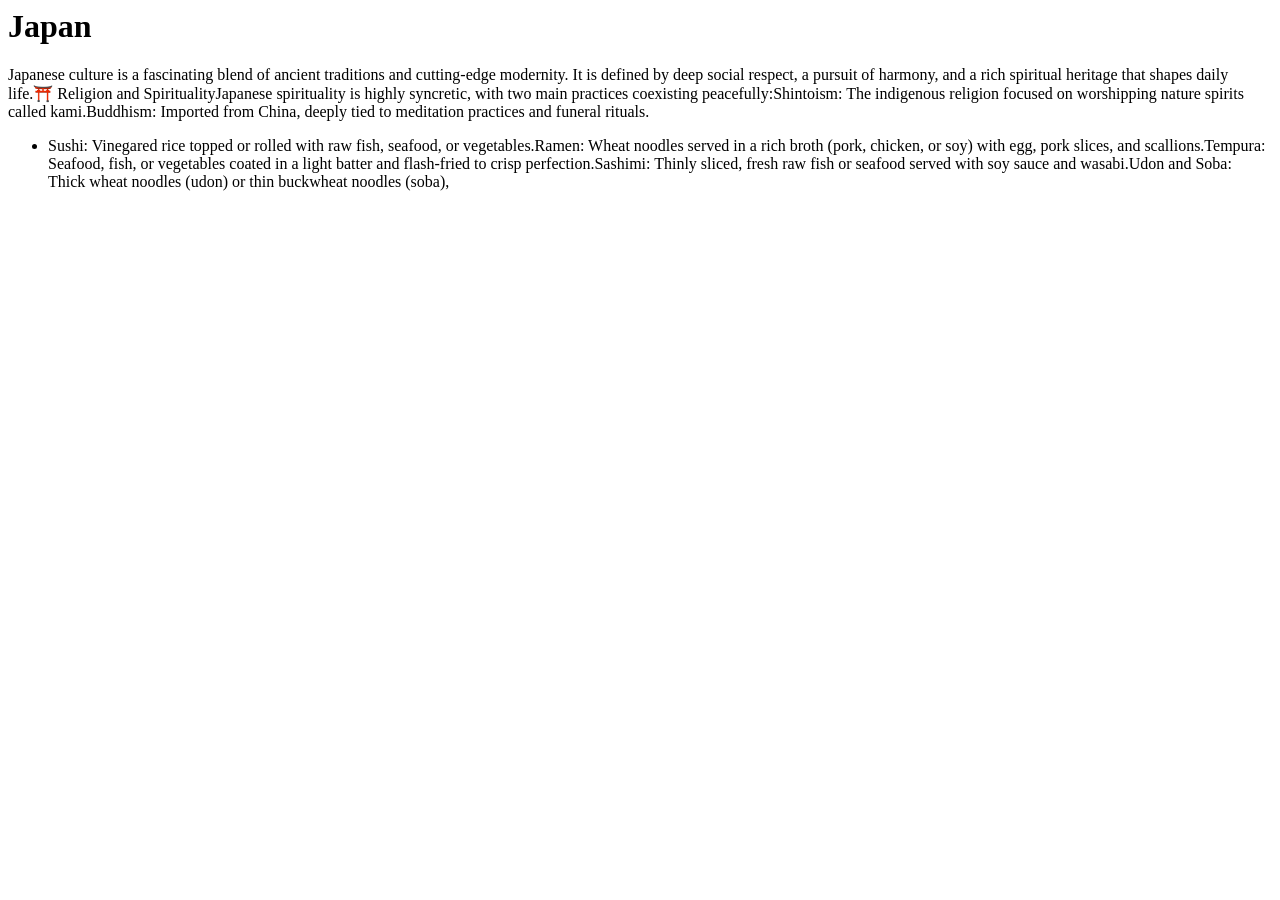
<file: Country2.html>
<html>
<body>

<h1>Japan</h1>
<p>Japanese culture is a fascinating blend of ancient traditions and cutting-edge modernity. It is defined by deep social respect, a pursuit of harmony, and a rich spiritual heritage that shapes daily life.⛩️ Religion and SpiritualityJapanese spirituality is highly syncretic, with two main practices coexisting peacefully:Shintoism: The indigenous religion focused on worshipping nature spirits called kami.Buddhism: Imported from China, deeply tied to meditation practices and funeral rituals.</p>
<ul>
<li>Sushi: Vinegared rice topped or rolled with raw fish, seafood, or vegetables.Ramen: Wheat noodles served in a rich broth (pork, chicken, or soy) with egg, pork slices, and scallions.Tempura: Seafood, fish, or vegetables coated in a light batter and flash-fried to crisp perfection.Sashimi: Thinly sliced, fresh raw fish or seafood served with soy sauce and wasabi.Udon and Soba: Thick wheat noodles (udon) or thin buckwheat noodles (soba),</li>
</ul>



</body>

</html>
</file>
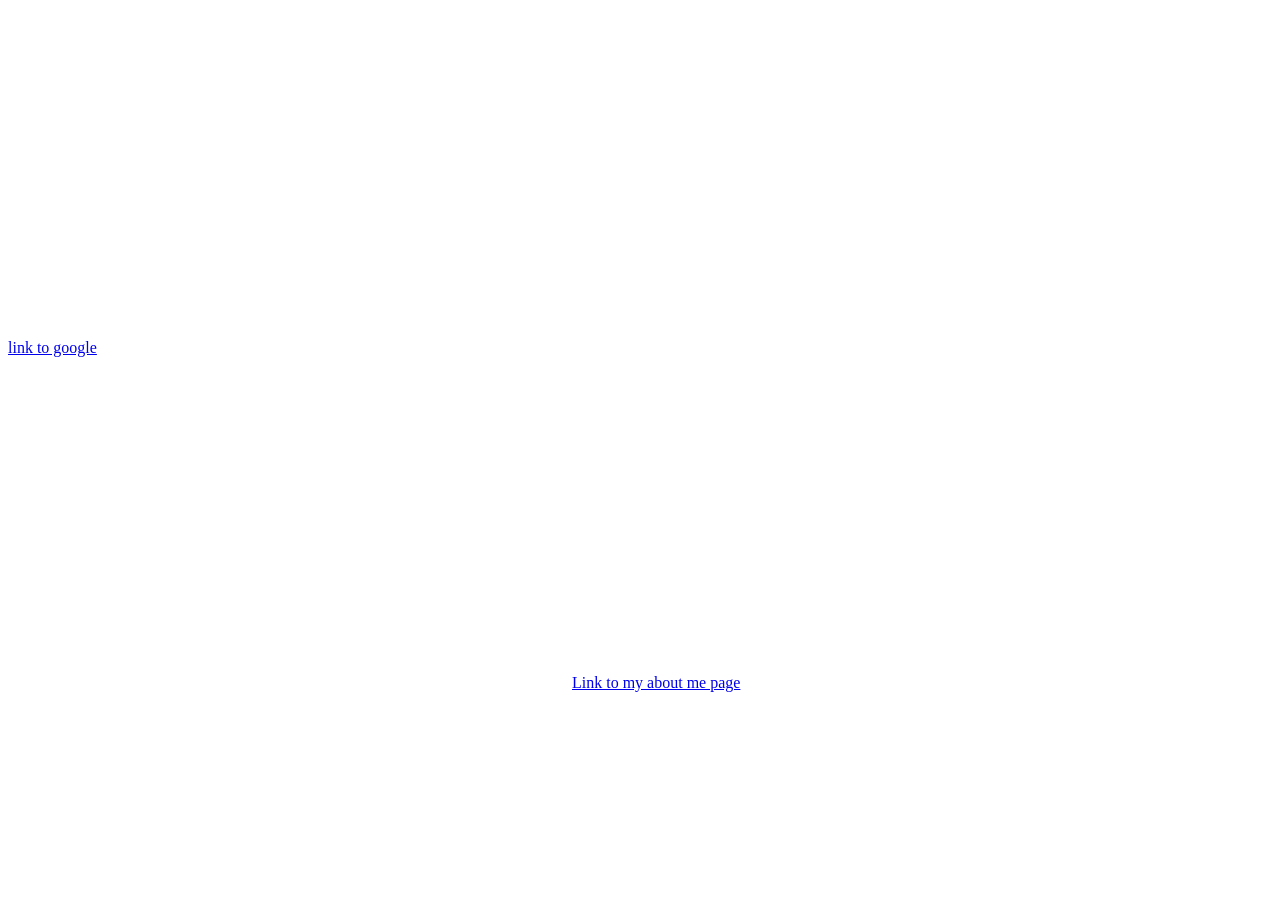
<file: Day2.html>
<body>



    <iframe width="560" height="315" src="https://www.youtube.com/embed/c0Kyj6SDKsE?si=nHzO1OGHkI2kjCgM" title="YouTube video player" frameborder="0" allow="accelerometer; autoplay; clipboard-write; encrypted-media; gyroscope; picture-in-picture; web-share" referrerpolicy="strict-origin-when-cross-origin" allowfullscreen></iframe>
<a href="https://www.google.com/"><p>link to google</p></a>

<iframe width="560" height="315" src="https://www.youtube.com/embed/c0Kyj6SDKsE?si=8-RwDi1kHrRyaahh" title="YouTube video player" frameborder="0" allow="accelerometer; autoplay; clipboard-write; encrypted-media; gyroscope; picture-in-picture; web-share" referrerpolicy="strict-origin-when-cross-origin" allowfullscreen></iframe>

</body>

<a href="AboutMe.html" <h1>Link to  my about me page</h1>
<body></body>
</file>
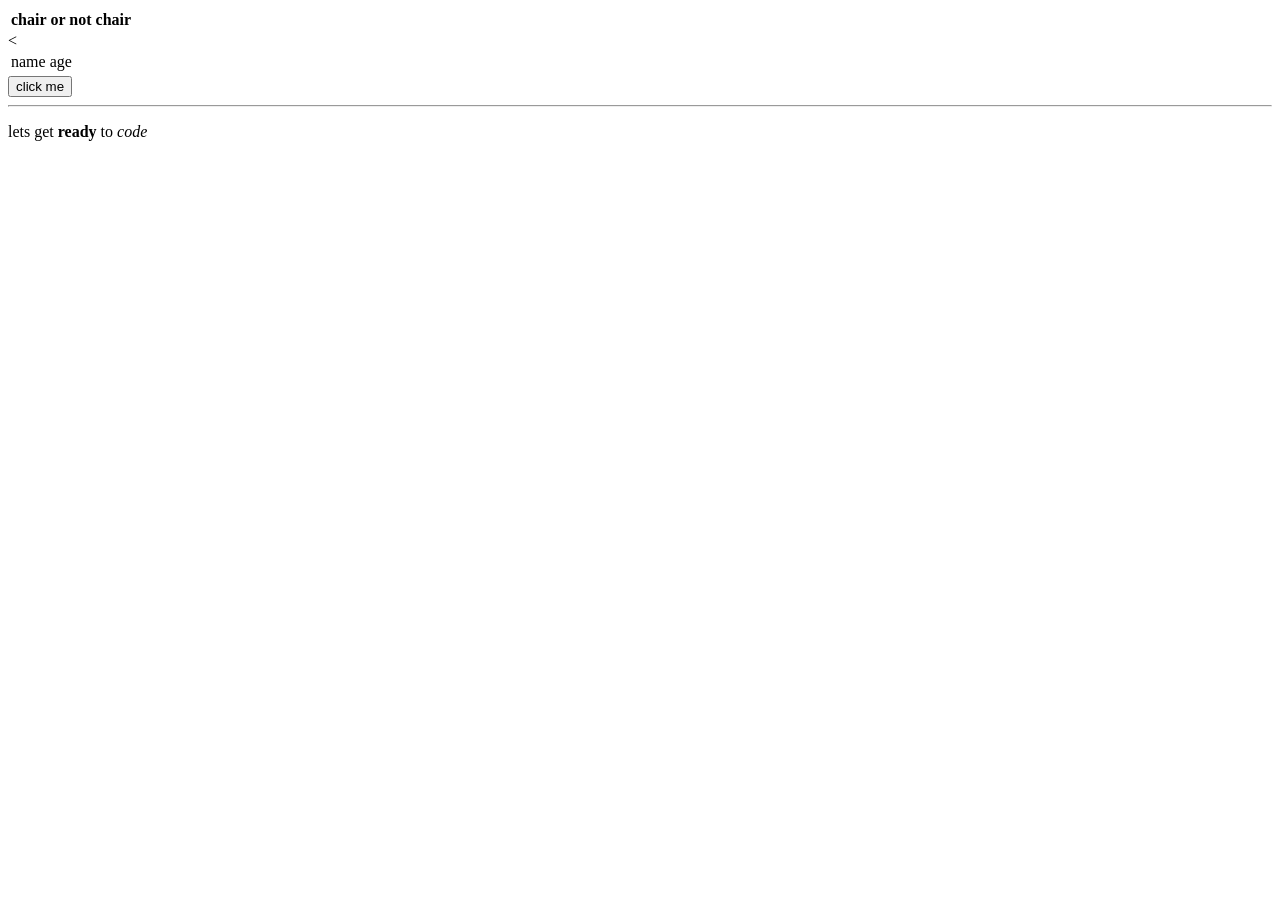
<file: day3.html>
<html>
    <body>

        <!-- <p>this is a paragraph</p>  
        <h1>this is a heading</h1>

        <img src="image" />
        
        <ul>
            <li>listed item</li>
        </ul>
        
        <ol>
            <li>list item</li>
        </ol>

        <a> href=</a> -->
        
        <table>
          <tr>
        <th>chair</th>
        <th>or not chair</th>
          </tr>  
                
                
            
        
            
                
            
        <table>
    <tr>
      <td>name</td>
      <td>age</td>  
    </tr>
    <tr>
    <

    </tr>
</table>
<a href=https:codeforlife.us"> 
<button>click me</button>
</a>

<hr />

<p>lets get <strong>ready</strong> to <em>code</em></p>
        </table>
    
        
    </body>
</html>
</file>
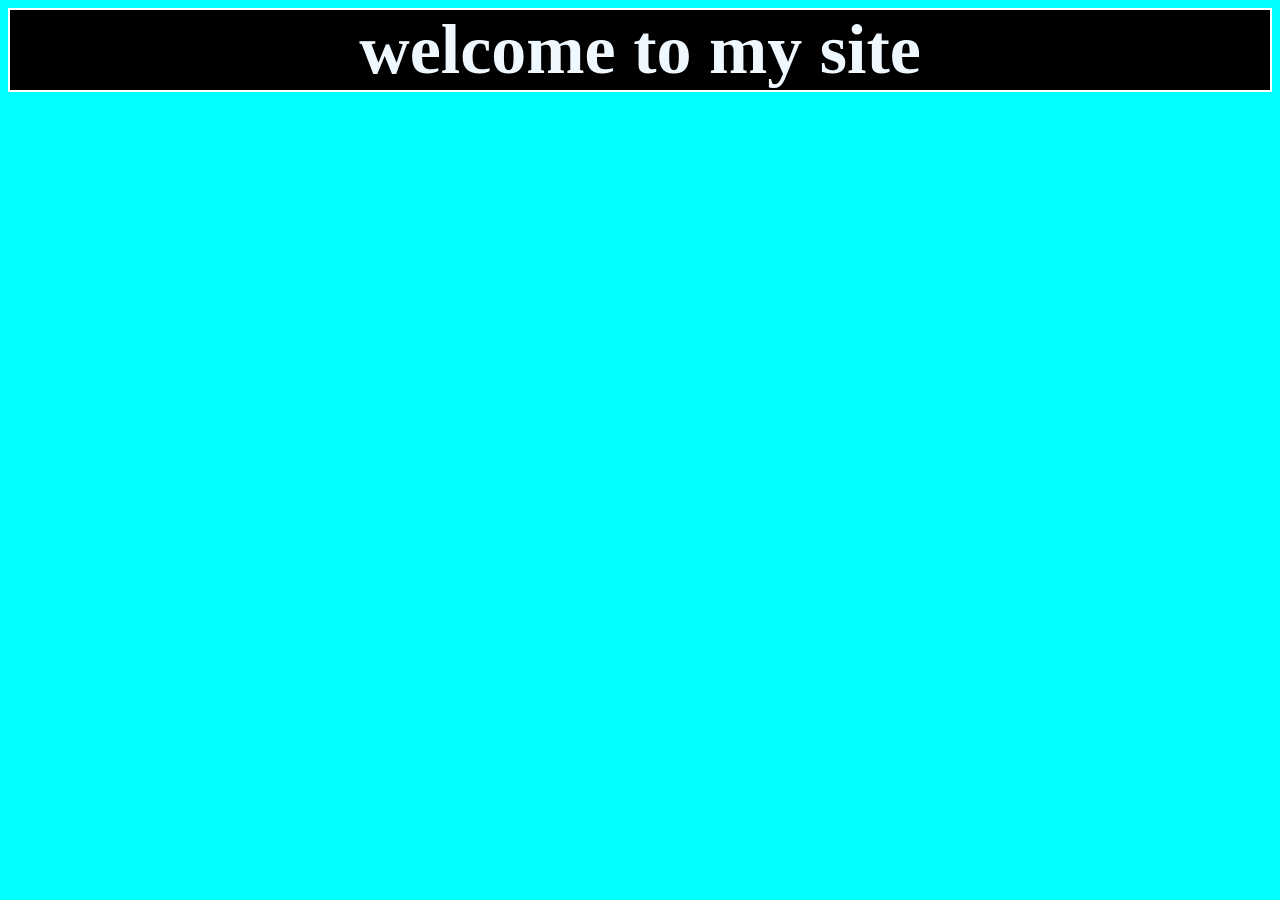
<file: DAY5.html>
<html>
<head>
<link rel="stylesheet" href="day5.css" />
</head>
<body>
    <h1>welcome to my site</h1>

 <div id="outerbox" >
      <div id="innerbox"
<img src="https://i.pinimg.com/originals/35/43/ba/3543ba31e34bae42be9715c714ef4fa8.gif" alt="">
     </div>
</div>
</body>
</file>
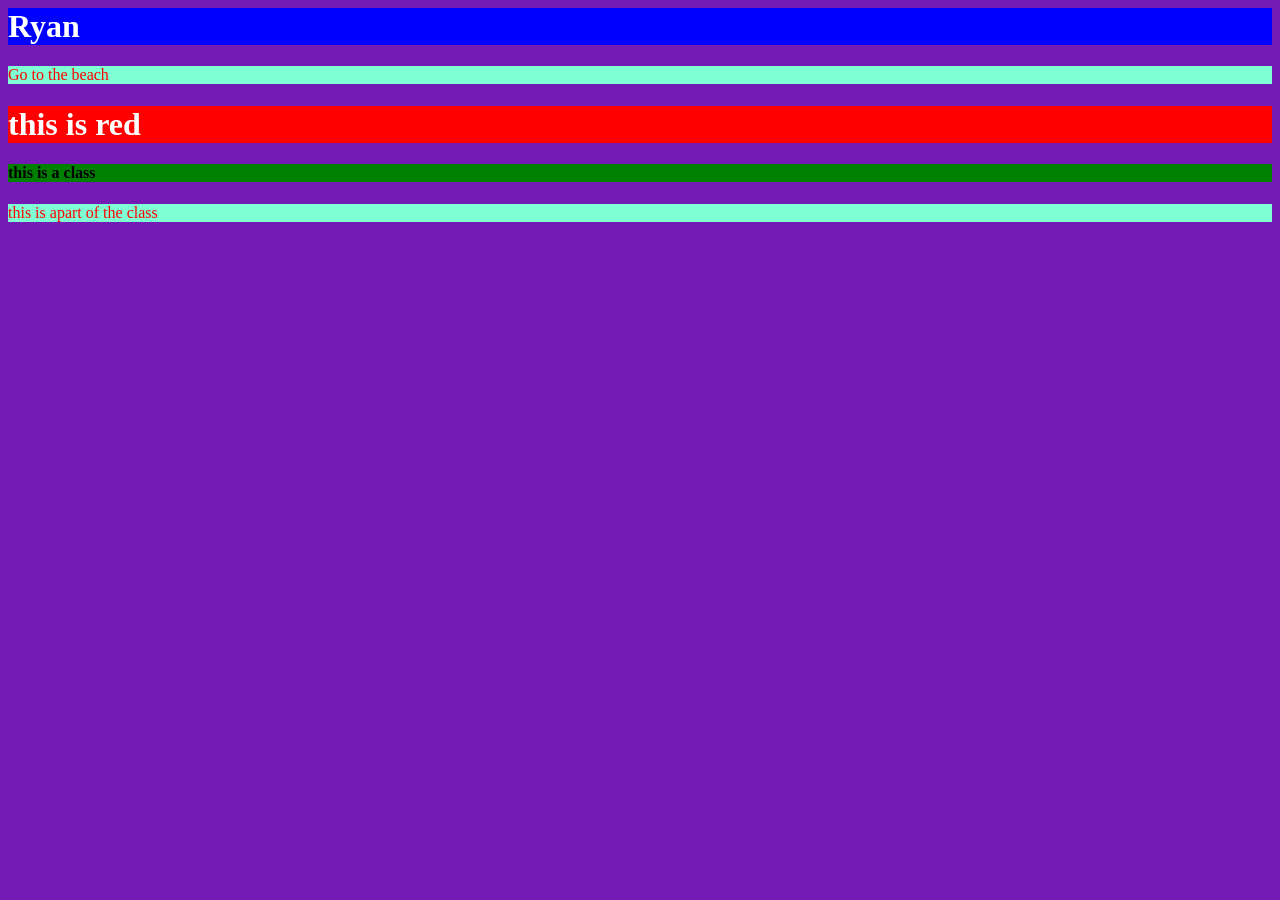
<file: styling.html>
<html>
 <head>
 <style>
  h1{
    background-color:blue ;
    color: white;
  }
  p{
    background-color:aquamarine ;
    color:red ;
  }
  body{
   background-color: rgb(116, 26, 181); 
  }
  #red{
    background-color:red ;
  }
  .group1{
    background-color:green ;
    color;hotpink

  }
 </style>   
 </head>   
<body>
    <h1>Ryan</h1>

    <p>Go to the beach</p>

    <h1 id="red"  >this is red</h1>
    <h4 class="group1"  >this is a class</h4>
    <p class "group1"  >this is apart of the class</p>
</body>
</html>
</file>
<file: day5.css>
h1{
background-color: black;
border:2px solid white;
color: aliceblue;
justify-content: center;
display: flex;
margin-top: 0px;
}
body{
background-color: aqua;
font-size: 35px;
}
#innerBox  
    justify-content: center;
    display: flex;
    background-color: blue;
    height: 300px;
    margin-top: 0px;
    padding-top:20px ;
    padding-bottom: 20px;
    width: 1000px;
}
#outerbox{
  display: flex;
  justify-content: center;  
}
</file>
